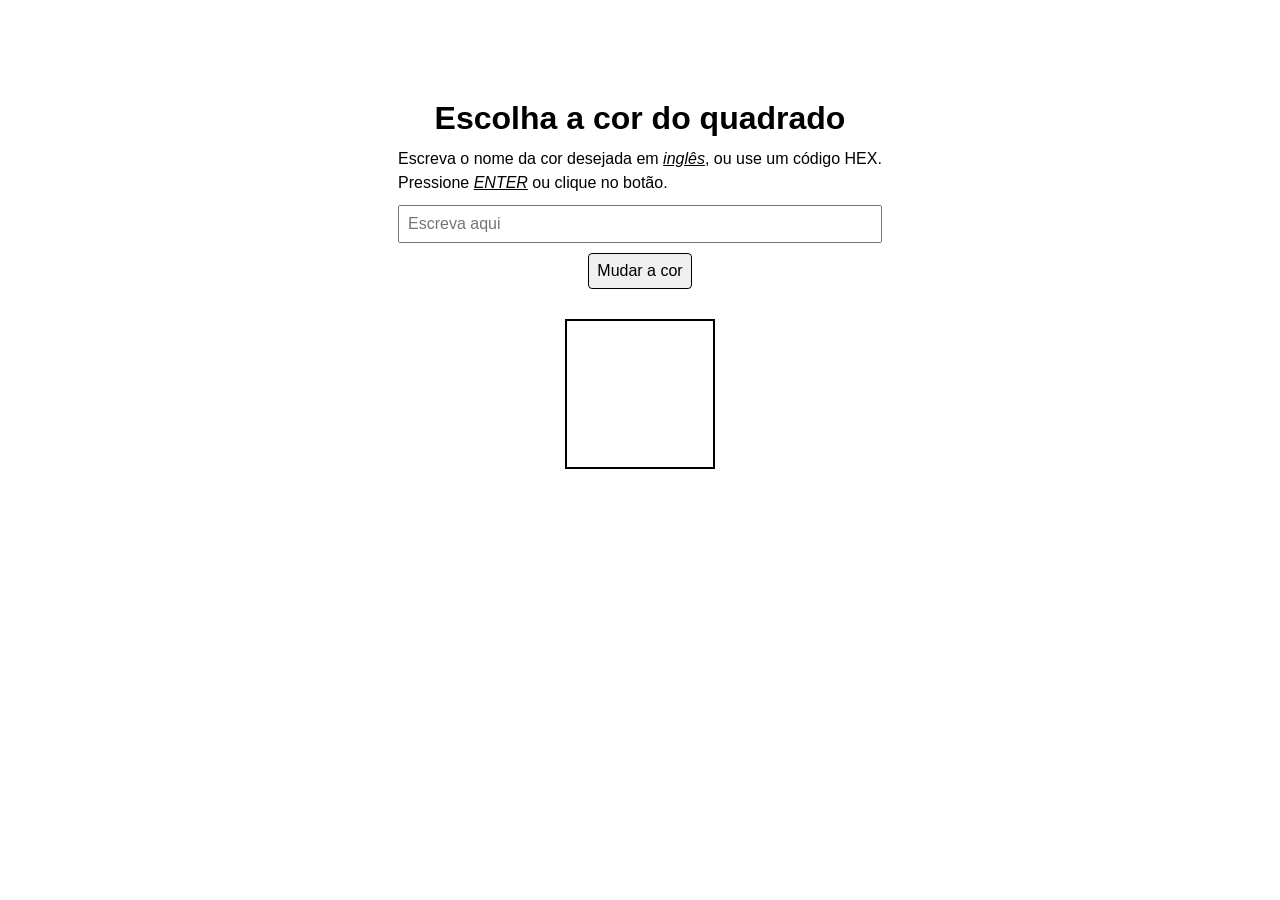
<file: index.html>
<!DOCTYPE html>
<html lang="pt-br">
	<head>
		<meta charset="UTF-8" />
		<meta http-equiv="X-UA-Compatible" content="IE=edge" />
		<meta name="viewport" content="width=device-width, initial-scale=1.0" />
		<title>Escolha a cor</title>
		<link rel="stylesheet" href="styles.css" />

		<script src="index.js" defer></script>
	</head>
	<body>
		<main class="container">
			<h1>Escolha a cor do quadrado</h1>
			<div class="input-container">
				<p>
					Escreva o nome da cor desejada em <em>inglês</em>, ou use um código
					HEX.
					<br />
					Pressione <em>ENTER</em> ou clique no botão.
				</p>

				<input type="text" id="input-color" placeholder="Escreva aqui" />

				<button id="change-btn" type="submit">Mudar a cor</button>

				<div id="square"></div>
			</div>
		</main>
	</body>
</html>
</file>
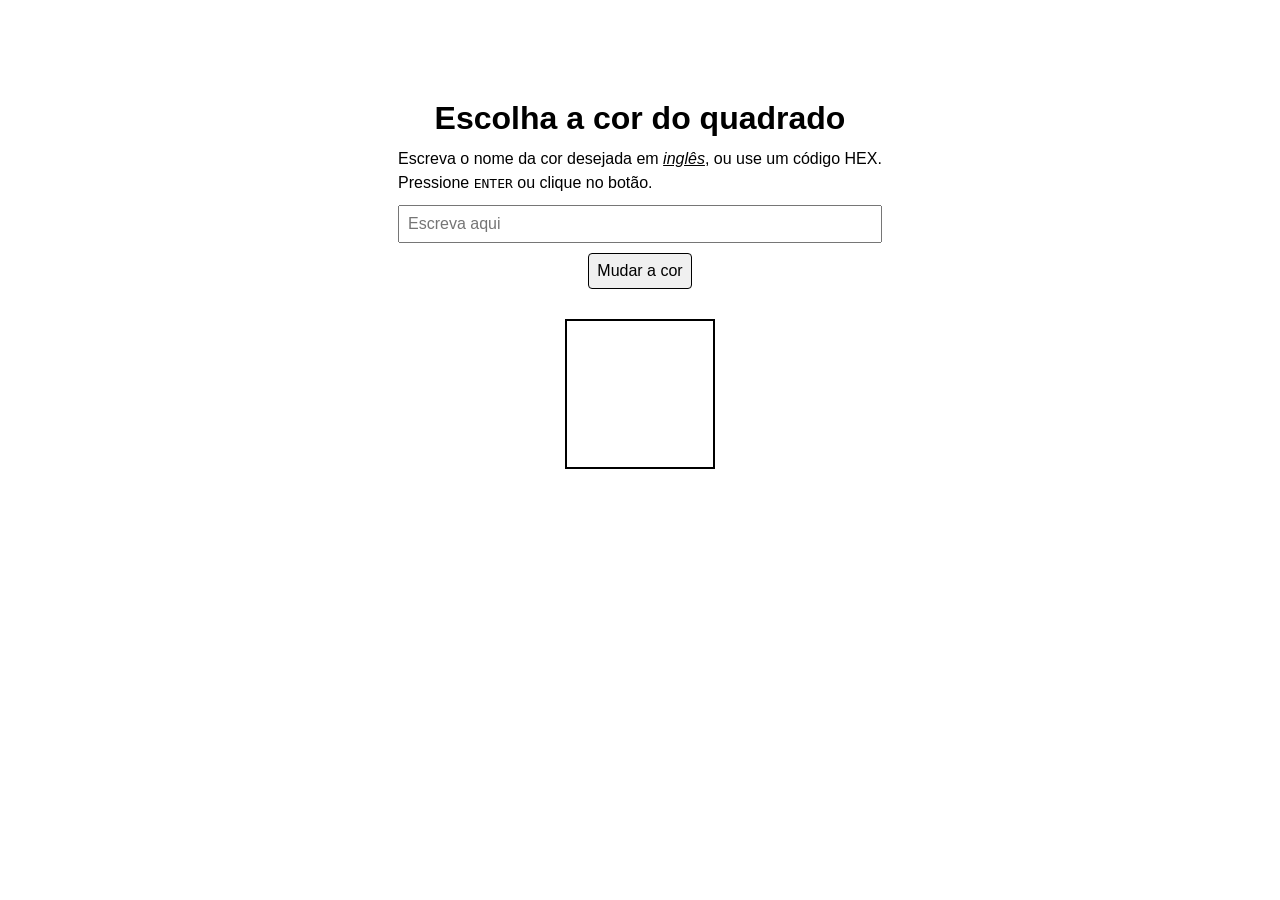
<file: escolha-a-cor/index.html>
<!DOCTYPE html>
<html lang="pt-br">
	<head>
		<meta charset="UTF-8" />
		<meta http-equiv="X-UA-Compatible" content="IE=edge" />
		<meta name="viewport" content="width=device-width, initial-scale=1.0" />
		<title>Escolha a cor</title>
		<link rel="stylesheet" href="styles.css" />

		<script src="index.js" defer></script>
	</head>
	<body>
		<main class="container">
			<h1>Escolha a cor do quadrado</h1>
			<div class="input-container">
				<p>
					Escreva o nome da cor desejada em <em>inglês</em>, ou use um código
					HEX.
					<br />
					Pressione <kbd>ENTER</kbd> ou clique no botão.
				</p>

				<input type="text" id="input-color" placeholder="Escreva aqui" />

				<button id="change-btn" type="submit">Mudar a cor</button>

				<div id="square"></div>
			</div>
		</main>
	</body>
</html>
</file>
<file: styles.css>
* {
	margin: 0;
	padding: 0;
	box-sizing: border-box;
	-webkit-font-smoothing: antialiased;
	-moz-osx-font-smoothing: grayscale;
}

body {
	font-family: sans-serif;
	display: grid;
	place-content: center;
}

h1 {
	text-align: center;
}

p {
	line-height: 1.5;
}

em {
	text-decoration: underline;
}

.container,
.input-container {
	display: flex;
	flex-direction: column;
	gap: 10px;
}

.container {
	align-items: center;
	padding: 40px;
    margin-top: 60px
}

.input-container {
	align-items: center;
}

#input-color,
#change-btn {
	padding: 8px;
	font-size: 1rem;
}

#input-color {
	width: 100%;
}

#change-btn {
	border: 1px solid black;
	border-radius: 4px;
	background-color: #f0f0f0;
	cursor: pointer;
}

#square {
	width: 150px;
	height: 150px;
	margin-top: 20px;
	border: 2px solid black;
}
</file>
<file: escolha-a-cor/styles.css>
* {
	margin: 0;
	padding: 0;
	box-sizing: border-box;
	-webkit-font-smoothing: antialiased;
	-moz-osx-font-smoothing: grayscale;
}

body {
	font-family: sans-serif;
	display: grid;
	place-content: center;
}

h1 {
	text-align: center;
}

p {
	line-height: 1.5;
}

em {
	text-decoration: underline;
}

.container,
.input-container {
	display: flex;
	flex-direction: column;
	gap: 10px;
}

.container {
	align-items: center;
	padding: 40px;
    margin-top: 60px
}

.input-container {
	align-items: center;
}

#input-color,
#change-btn {
	padding: 8px;
	font-size: 1rem;
}

#input-color {
	width: 100%;
}

#change-btn {
	border: 1px solid black;
	border-radius: 4px;
	background-color: #f0f0f0;
	cursor: pointer;
}

#square {
	width: 150px;
	height: 150px;
	margin-top: 20px;
	border: 2px solid black;
}
</file>
